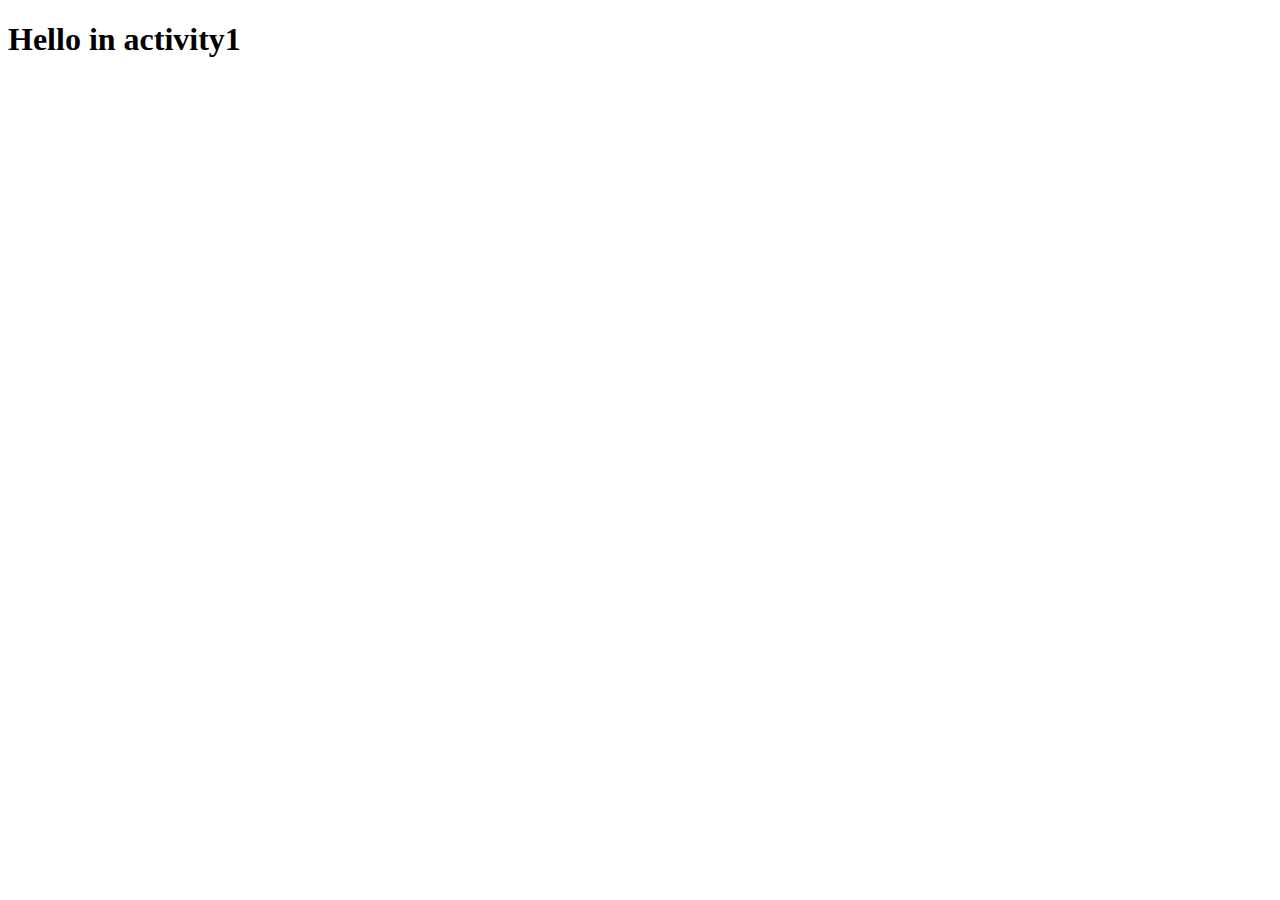
<file: activity_1/index.html>
<!DOCTYPE html>
<html lang="en">

<head>
    <meta charset="UTF-8">
    <meta http-equiv="X-UA-Compatible" content="IE=edge">
    <meta name="viewport" content="width=device-width, initial-scale=1.0">
    <title>Hello</title>
</head>

<body>
    <h1>Hello in activity1</h1>
</body>

</html>
</file>
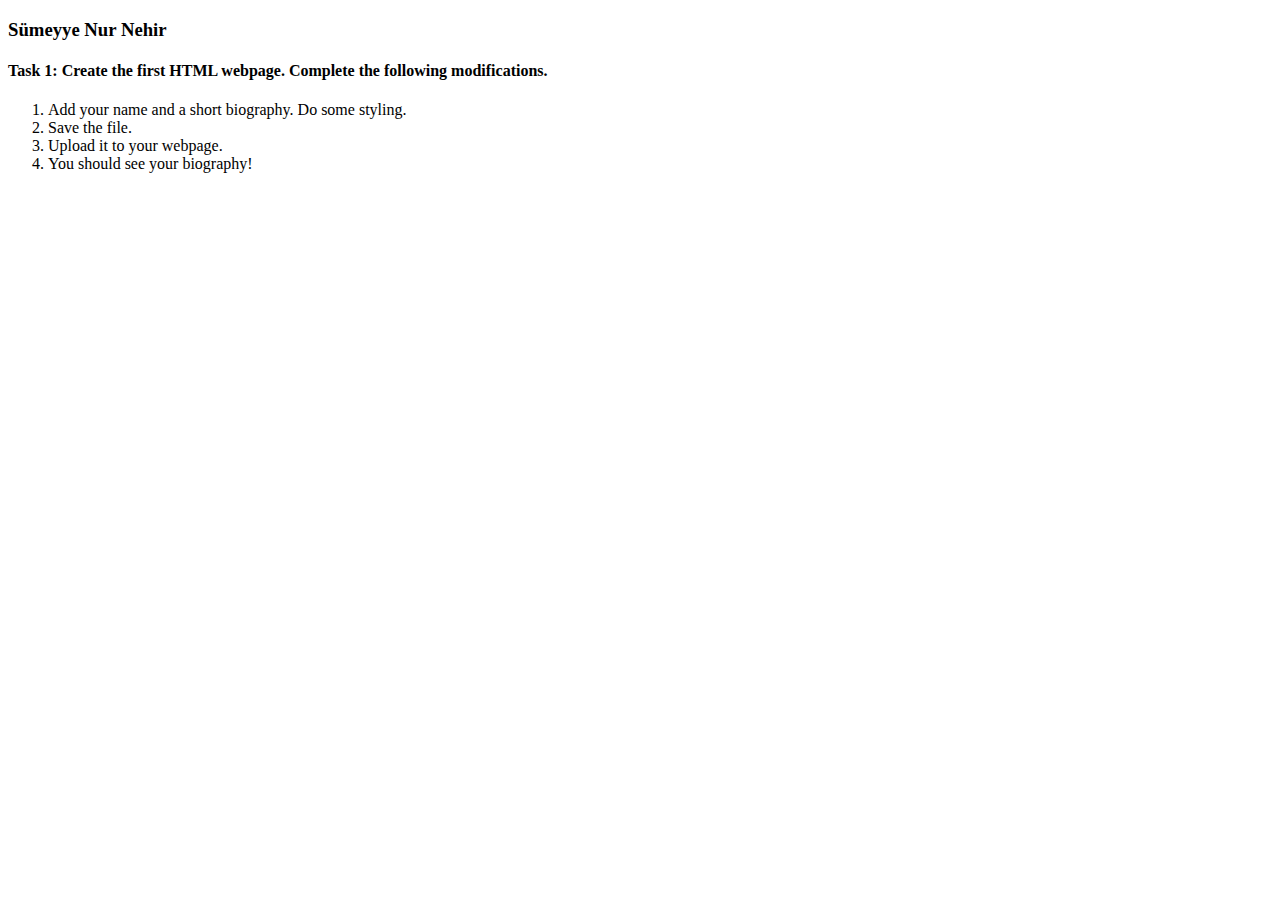
<file: activity1/aboutme.html>
<!DOCTYPE html>
<html lang="en">

<head>
    <meta charset="UTF-8">
    <meta name="viewport" content="width=device-width, initial-scale=1.0"> <!-- compatible with mobile devices -->
    <title>Assignment #1</title>
</head>

<body>
    <h3>Sümeyye Nur Nehir</h3>
    <h4>Task 1: Create the first HTML webpage. Complete the following modifications.</h4>
    <ol>
        <li>Add your name and a short biography. Do some styling.</li>
        <li>Save the file.</li>
        <li>Upload it to your webpage.</li>
        <li>You should see your biography!</li>

    </ol>


</body>

</html>
</file>
